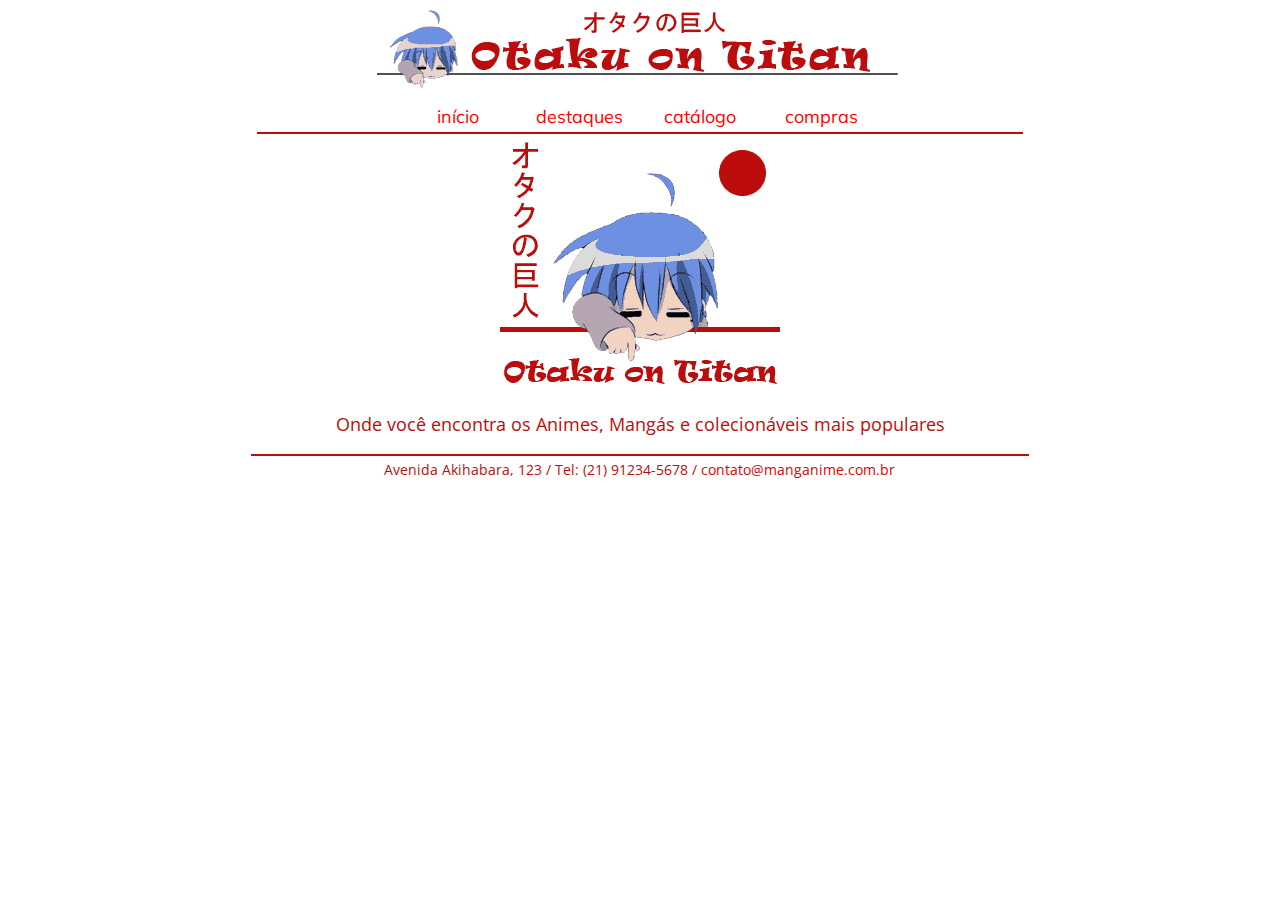
<file: index.html>
<!DOCTYPE html>
<html>
	<head>
		<title>
			Otaku on Titan
		</title>
		<link href='https://fonts.googleapis.com/css?family=Open Sans' rel='stylesheet'>
		<link href='https://fonts.googleapis.com/css?family=Muli' rel='stylesheet'>
		<link rel="stylesheet" type="text/css" href="style.css">
	</head>
	<body>		
		<header class="imgLogo">
			<img src="OtakuOnTitan_topo.png">
		</header>
	
		<nav class="menu">
			<a class="botao" href="index.html" target="_blank">in&iacute;cio</a>
			<a class="botao" href="destaques.html" target="_blank">destaques</a>
			<a class="botao" href="catalogo.html" target="_blank">cat&aacute;logo</a>
			<a class="botao" href="compras.html" target="_blank">compras</a>
		</nav>
		
		<section class="apres">
			<header>
				<img src="OtakuOnTitan.png">
			</header>
			<p> Onde voc&ecirc; encontra os Animes, Mang&aacute;s e colecion&aacute;veis mais populares </p>
		</section>

		<footer class="ender">
			Avenida Akihabara, 123 / Tel: (21) 91234-5678 / <a href="contato@manganime.com.br" target="_blank"> contato@manganime.com.br </a>
		</footer>
		
		
	</body>
</html>
</file>
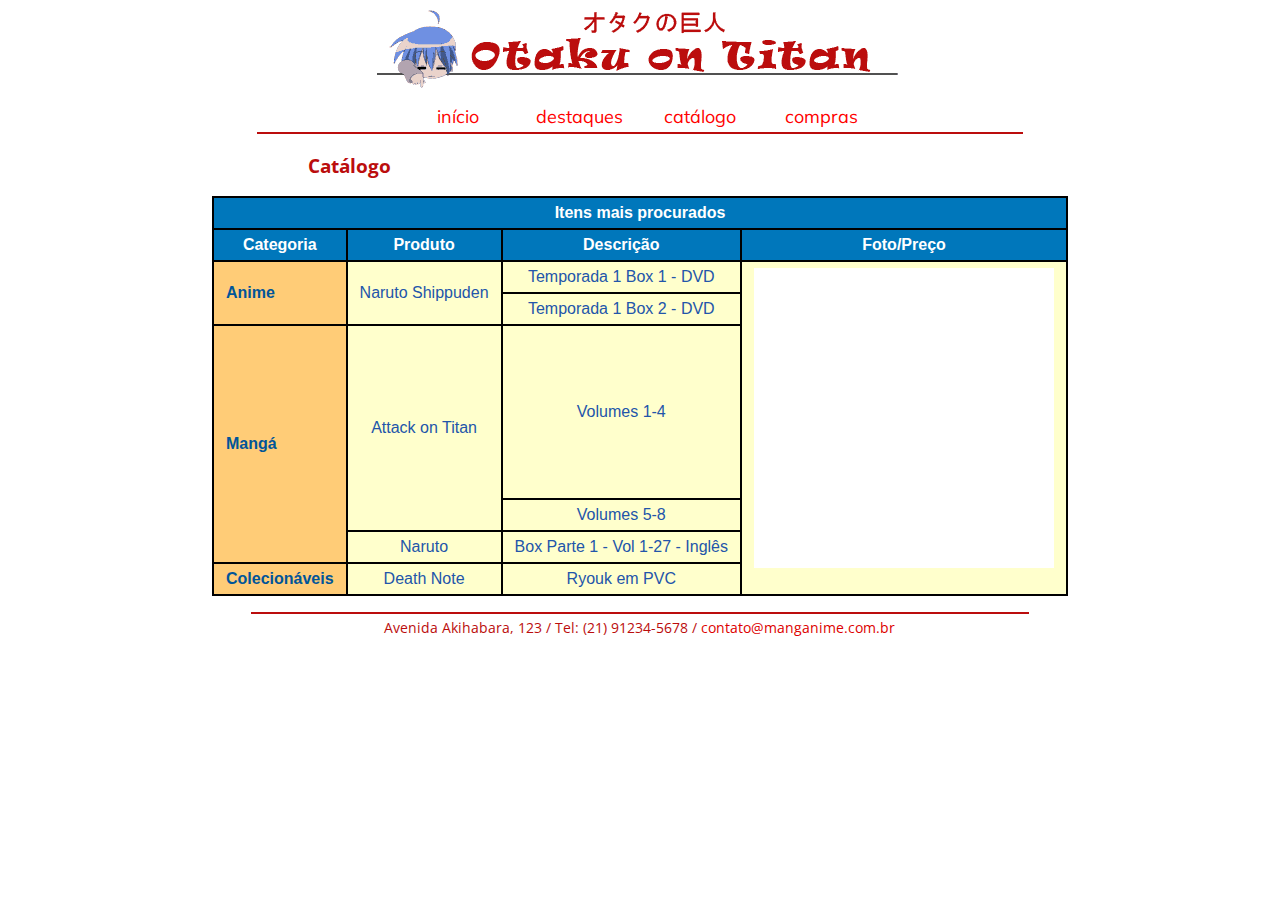
<file: catalogo.html>
<!DOCTYPE html>
<html>
	<head>
		<title>
			Otaku on Titan - Catálogo
		</title>
		<link href='https://fonts.googleapis.com/css?family=Open Sans' rel='stylesheet'>
		<link href='https://fonts.googleapis.com/css?family=Muli' rel='stylesheet'>
		<link rel="stylesheet" type="text/css" href="style.css">
	</head>
	<body>	
	<header class="imgLogo">
			<img src="OtakuOnTitan_topo.png">
		</header>
	
		<nav class="menu">
			<a class="botao" href="index.html" target="_blank">início</a>
			<a class="botao" href="destaques.html" target="_blank">destaques</a>
			<a class="botao" href="catalogo.html" target="_blank">catálogo</a>
			<a class="botao" href="compras.html" target="_blank">compras</a>
		</nav>
		
		<section>
		
		<script language="javascript">
			var ship_b1 = ["NarShipB1T01A300.jpg", "Preço: R$60,00"]
			var ship_b2 = ["NarShipB2T01A300.jpg", "Preço: R$60,00"]
			var titan_14 = ["AOT1-4A300.jpg", "Preço: R$130,00"]
			var titan_58 = ["AOT5-8A300.jpg", "Preço: R$130,00"]
			var naru_b1 = ["NarutoBoxPart1A300.jpg", "Preço: R$600,00"]
			var dn_pvc = ["RyukFigA300.jpg", "Preço: R$250,00"]
		</script>
		
			<h3 class="catal"><p>Catálogo</h3></p>
			<table align="center" class="tabInfo">
				<tr><th colspan="4" class="linTH">Itens mais procurados</th></tr>
				<tr>
					<th class="linTH">Categoria</td>
					<th class="linTH">Produto</td>
					<th class="linTH">Descrição</td>
					<th class="linTH">Foto/Preço</td>
				</tr>
				<tr>
					<th class="colTH" rowspan="3">Anime</th>
						<td rowspan="2">Naruto Shippuden</td>
						<td><a onclick="document.getElementById('ImageChange').src=ship_b1[0]; document.getElementById('PriceChange').innerHTML=ship_b1[1]">Temporada 1 Box 1 - DVD</a></td>
						<td rowspan="9"><img id="ImageChange" class="imgVazio" src="vazio.jpg"> 
						<p id="PriceChange"></p>
						</td>
					<tr>
						<td><a onclick="document.getElementById('ImageChange').src=ship_b2[0];document.getElementById('PriceChange').innerHTML=ship_b2[1]">Temporada 1 Box 2 - DVD</a></td>
					</tr>
				<tr></tr>
				<tr>
					<th class="colTH" rowspan="5">Mangá</th>
						<td rowspan="2">Attack on Titan</td>
						<td><a onclick="document.getElementById('ImageChange').src=titan_14[0];document.getElementById('PriceChange').innerHTML=titan_14[1]">Volumes 1-4</a></td>
					<tr>
						<td><a onclick="document.getElementById('ImageChange').src=titan_58[0];document.getElementById('PriceChange').innerHTML=titan_58[1]">Volumes 5-8</a></td>
					</tr>
					<tr>
						<td>Naruto</td>
						<td><a onclick="document.getElementById('ImageChange').src=naru_b1[0];document.getElementById('PriceChange').innerHTML=naru_b1[1]">Box Parte 1 - Vol 1-27 - Inglês</a></td>
					</tr>
					<tr></tr>
				</tr>
				<tr></tr>
				<tr>
					<th class="colTH" rowspan="2">Colecionáveis</th>
						<td>Death Note</td>
						<td><a onclick="document.getElementById('ImageChange').src=dn_pvc[0];document.getElementById('PriceChange').innerHTML=dn_pvc[1]">Ryouk em PVC</a></td>
				</tr>
			</table>
		<p></p>
		</section>

		<footer class="ender">
			Avenida Akihabara, 123 / Tel: (21) 91234-5678 / <a href="contato@manganime.com.br" target="_blank"> contato@manganime.com.br </a>
		</footer>
		
	</body>
</html>
</file>
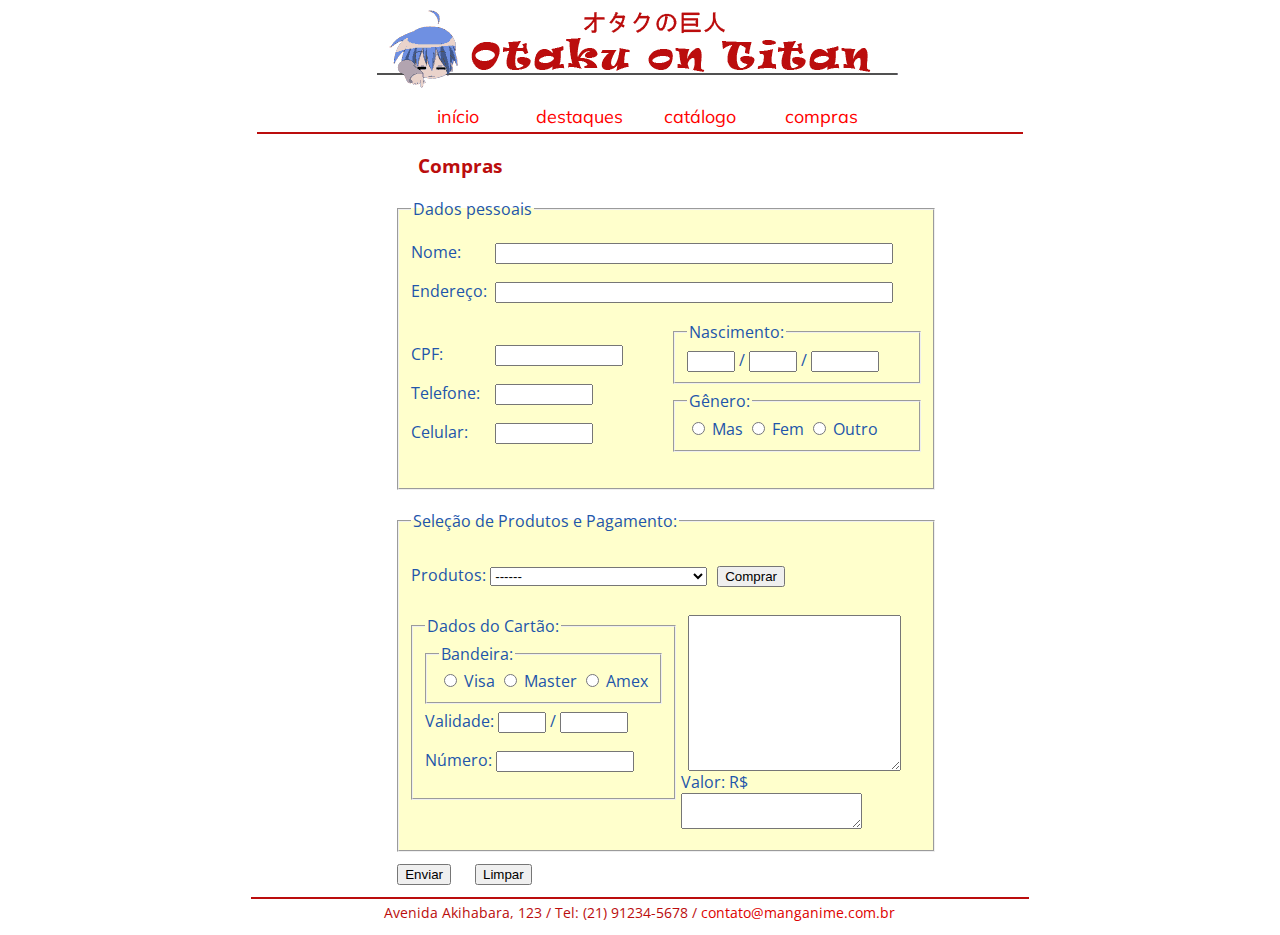
<file: compras.html>
<!DOCTYPE html>
<html>
	<head>
		<title>
			Otaku on Titan - Compras
		</title>
		<link href='https://fonts.googleapis.com/css?family=Open Sans' rel='stylesheet'>
		<link href='https://fonts.googleapis.com/css?family=Muli' rel='stylesheet'>
		<link rel="stylesheet" type="text/css" href="style.css">
	</head>
	<body>	
	<header class="imgLogo">
			<img src="OtakuOnTitan_topo.png">
		</header>
	
		<nav class="menu">
			<a class="botao" href="otakuontitanhtml5.html" target="_blank">in&iacute;cio</a>
			<a class="botao" href="destaques.html" target="_blank">destaques</a>
			<a class="botao" href="catalogo.html" target="_blank">cat&aacute;logo</a>
			<a class="botao" href="compras.html" target="_blank">compras</a>
		</nav>
		
		<section>
		
		<script language="javascript">
		
			function calculaDV(num) { 
					var resto = 0, soma = 0; for (i = 2; i < 11; i++)
					{ soma = soma + ((num % 10) * i); num = parseInt(num / 10); } 
					resto = (soma % 11); 
					return (resto > 1) ? (11 - resto) : 0; 
				}
				
			function FuncaoCPF() {
				var cpf = document.getElementById("idcpf").value;
				 
				if(cpf.length != 11) alert("CPF tem de ter 11 dígitos!");
				if(isNaN(cpf)) alert("CPF só pode ter dígitos, caracter inválido!");
				
				primeiro_digito = calculaDV(cpf);
				segundo_digito = calculaDV(cpf * 10 + primeiro_digito);
				
				dig = cpf.split('')
				
				if(parseInt(dig[0]) != primeiro_digito || parseInt(dig[1]) != segundo_digito) alert("Dígitos verificadores inválidos!");
				
			}
		</script>
		
		
			<h3 class="comp"><p>Compras</h3></p>
			<form method="POST">
				<fieldset class="fsDados"><legend>Dados pessoais</legend>
					<p></p>
					<div class="divLinha">
						<label class="colPri" for="idname">Nome:</label>
						<input class="inpGrande" id="idname" type="text" name="txtname" required />
					<p>
						<label class="colPri" for="idend">Endereço:</label>
						<input class="inpGrande" id="idend" type="text" name="txtend" required /></p>
					</div>
					<div class="meiaLinEsq">
					<p>
						<label class="colPri" for="idcpf">CPF:</label>
						<input class="inpMedio" id="idcpf" type="text" name="txtcpf" onchange="FuncaoCPF()" required /></p>
					<p>
						<label class="colPri" for="idtel">Telefone:</label>
						<input class="inpTelef" id="idtel" type="tel" name="tel" pattern="([0-9]{2})[0-9]{4}-[0-9]{4}" required /></p>
					<p>
						<label class="colPri" for="idcel">Celular:</label>
						<input class="inpTelef" id="idcel" type="tel" name="cel" pattern="([0-9]{2})[0-9]{5}-[0-9]{4}" required /></p>
					</div>
						<div class="meiaLinDir">
						<fieldset class="fsDir"><legend>Nascimento:</legend>
								<input class="numDD" id="iddia" type="number" name="data" required />
								/
								<input class="numDD" id="idmes" type="number" name="data" required />
								/
								<input class="numQD" id="idano" type="number" name="data" required />
						</fieldset>
						<fieldset class="fsDir"><legend>Gênero:</legend>
								<input id="idmas" type="radio" name="gender" required />
								<label for="idmas">Mas</label>
								<input id="idfem" type="radio" name="gender" required />
								<label for="idfem">Fem</label>
								<input id="idoutro" type="radio" name="gender" required />
								<label for="idoutro">Outro</label>
						</fieldset>
					</dir>
				</fieldset>
				<fieldset class="fsDados"><legend>Seleção de Produtos e Pagamento:</legend>
					<div class="divLinha">
						<p>	
						Produtos:
												
						<script language="javascript">
						var soma = 0;
						var prod_list = '';
						
						function FuncaoComprar() {
							var a = document.getElementById("idprod");
							var b = a.options[a.selectedIndex].text;
							
							prod_list = prod_list.concat(b,'\n');
							
							soma = soma + parseInt(a.value)
							
							if(parseInt(a)==0) {
								alert("Nenhum produto selecionado!");}
							else {
								document.getElementById("idvalor").innerHTML = soma+",00";
								document.getElementById("prodsel").innerHTML = prod_list; }
							
						}
						</script>
						
						<select id="idprod">
						<option value="0"> ------ </option>
							<optgroup label="Anime">
								<option value="85,00" name="test">Death Note - DVD - Completo</option>
								<option value="60,00">Naruto Shippuden T01 Box 01</option>  
								<option value="60,00">Naruto Shippuden T01 Box 02</option>
							</optgroup>
							<optgroup label="Mangá">
								<option value="1000,00">Naruto Gold - 55 Vol.</option>     
								<option value="130,00">Attack on Titan - Vol 1-4</option>     
								<option value="130,00">Attack on Titan - Vol 5-8</option>
								<option value="600,00">Naruto Box P01 Vol 1-27</option>
							</optgroup>
							<optgroup label="Action Figure">
								<option value="210,00">Naruto Shippuden - PVC</option>     
								<option value="250,00">Ryuk - Death Note - PVC</option>     
							</optgroup>
						<input class="botoes" type="button" onclick="FuncaoComprar()" value="Comprar"></p>
						
					<fieldset class="fsEsq"><legend>Dados do Cartão:</legend>
						<fieldset class="fsEsq"><legend>Bandeira:</legend>
								<input id="idvisa" type="radio" name="cartao" required />
								<label for="idvisa">Visa</label>
								<input id="idmaster" type="radio" name="cartao" required />
								<label for="idmaster">Master</label>
								<input id="idamex" type="radio" name="cartao" required />
								<label for="idamex">Amex</label>
						</fieldset>
							<p>
							<label for="val">Validade:</label>
							<input class="numDD" id="idval" type="number" name="val" required />
							/
							<input class="numQD" id="idano" type="number" name="val" required /></p>
							<p>
							<label for="cardnum">Número:</label>
							<input class="inpNCC" id="idcardnum" type="text" size="16" name="cardnum" required /></p>			
					</fieldset>
					
					<div class="meiaLinDir">
						<textarea class="elemDir" id="prodsel" name="prodsel" rows="10" cols="24" readonly></textarea>
						<label class="colPri" for="idvalor">Valor: R$</label>
						<textarea class="inpvalor" id="idvalor" name="valor" readonly></textarea>
					</div>
					
				</fieldset>
					<input class="botoes" type="button" onclick="alert('Enviado!')" value="Enviar">
					<input class="botoes" type="reset" value="Limpar">					
			</form>
		</section>

		<footer class="ender">
			Avenida Akihabara, 123 / Tel: (21) 91234-5678 / <a href="contato@manganime.com.br" target="_blank"> contato@manganime.com.br </a>
		</footer>
		
	</body>
</html>
</file>
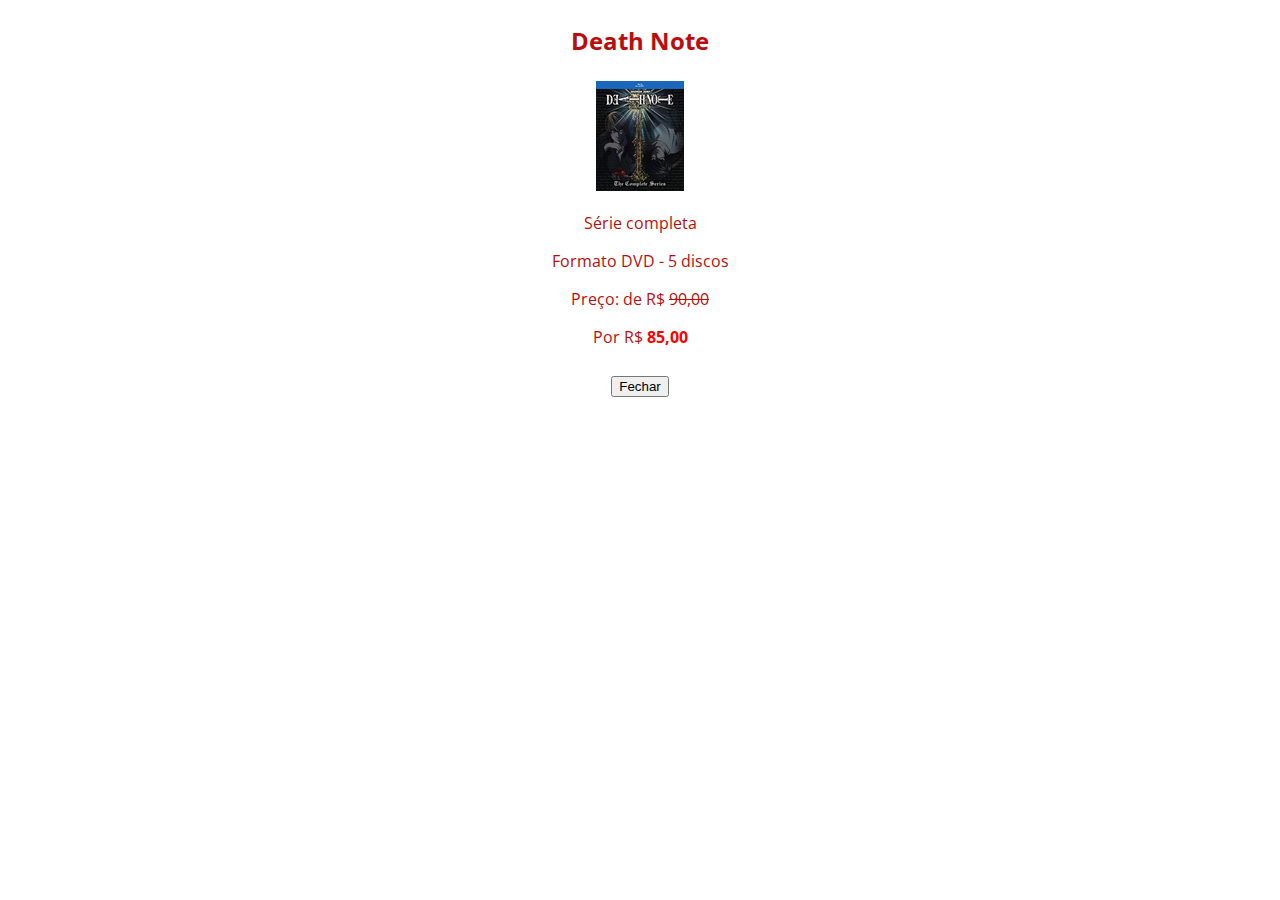
<file: deathnote.html>
<!DOCTYPE html>
<html>
	<head>
		<title>
			Death Note
		</title>
		<link href='https://fonts.googleapis.com/css?family=Open Sans' rel='stylesheet'>
		<link href='https://fonts.googleapis.com/css?family=Muli' rel='stylesheet'>
		<link rel="stylesheet" type="text/css" href="style.css">
	</head>
	<body>	 
		<header>
			<h2><p>Death Note</h2>
				<img src="DeathNoteA110.jpg">
				<p> Série completa</p>
				<p> Formato DVD - 5 discos</p>
				<p> Preço: de R$ <span class="precoVelho">90,00</span></p> 
				<p> Por R$ <span class="preco">85,00</span></p>
				<p><input class="botoes" type="button" onclick="self.close()" value="Fechar"></p>
		</header>
	</body>
</html>
</file>
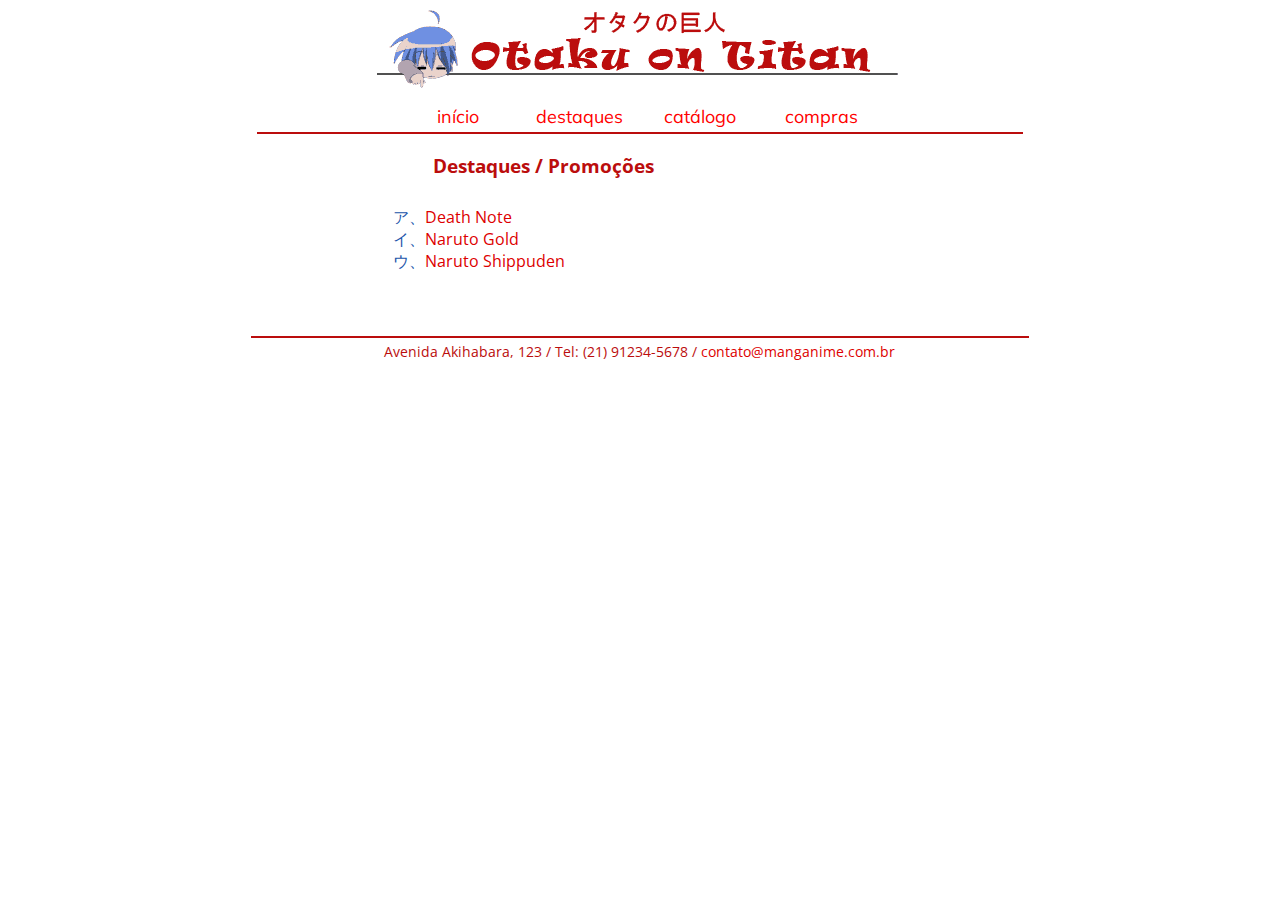
<file: destaques.html>
<!DOCTYPE html>
<html>
	<head>
		<title>
			Otaku on Titan - Destaques
		</title>
		<link href='https://fonts.googleapis.com/css?family=Open Sans' rel='stylesheet'>
		<link href='https://fonts.googleapis.com/css?family=Muli' rel='stylesheet'>
		<link rel="stylesheet" type="text/css" href="style.css">
	</head>
	<body>	
	<header class="imgLogo">
			<img src="OtakuOnTitan_topo.png">
		</header>
	
		<nav class="menu">
			<a class="botao" href="index.html" target="_blank">início</a>
			<a class="botao" href="destaques.html" target="_blank">destaques</a>
			<a class="botao" href="catalogo.html" target="_blank">catálogo</a>
			<a class="botao" href="compras.html" target="_blank">compras</a>
		</nav>
		
		<section>
			<h3 class="destaq"><p>Destaques / Promoções</p></h3>
				<ul class="itemDestaq">
					<li class="lisDestaq"><a href="deathnote.html" target="_blank">Death Note</a></li>
					<li class="lisDestaq"><a href="narutogold.html" target="_blank">Naruto Gold</a></li>
					<li class="lisDestaq"><a href="narutoship.html" target="_blank">Naruto Shippuden</a></li>
				</ul>
		</section>
		<footer class="ender">
			Avenida Akihabara, 123 / Tel: (21) 91234-5678 / <a href="contato@manganime.com.br" target="_blank"> contato@manganime.com.br </a>
		</footer>
		
	</body>
</html>
</file>
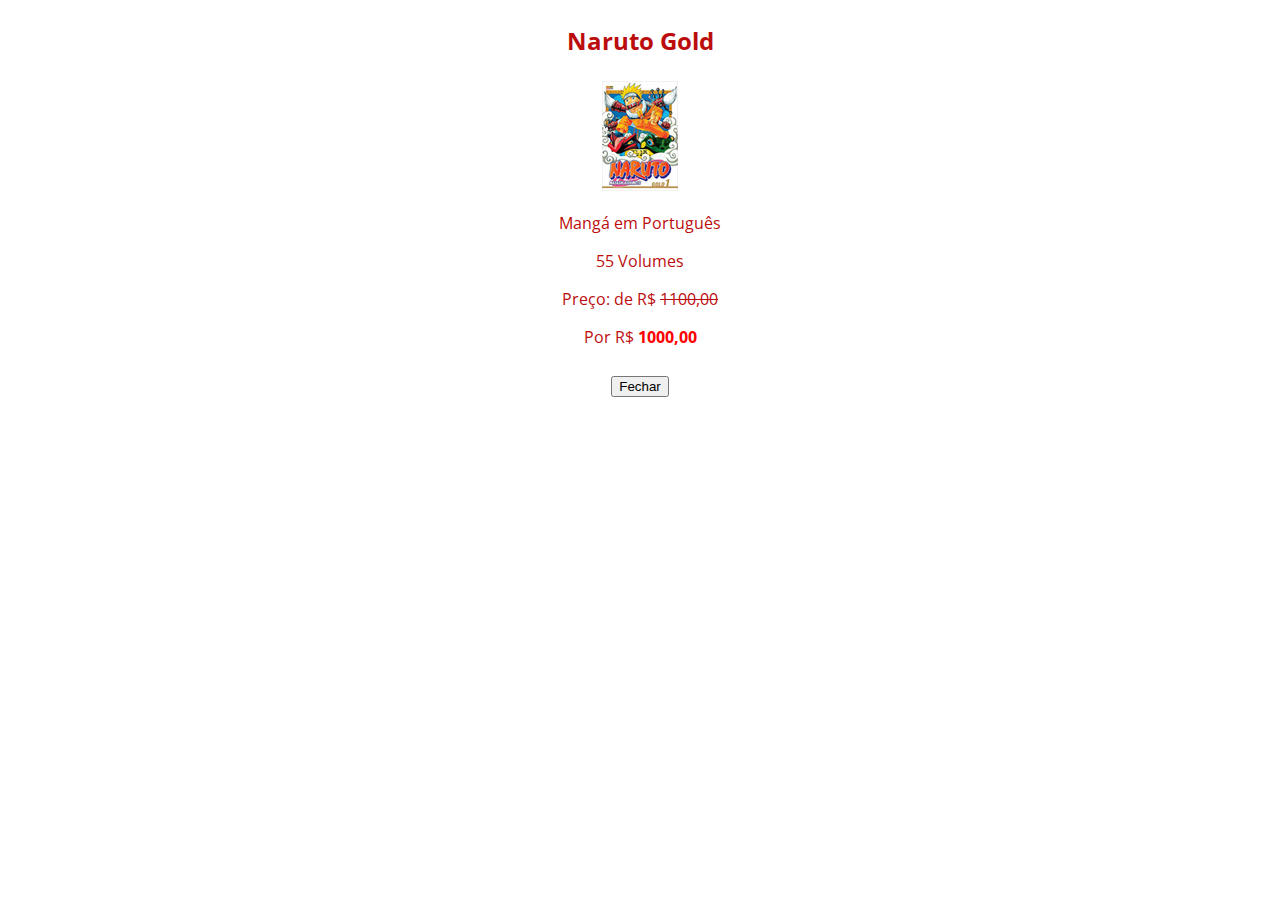
<file: narutogold.html>
<!DOCTYPE html>
<html>
	<head>
		<title>
			Naruto Gold
		</title>
		<link href='https://fonts.googleapis.com/css?family=Open Sans' rel='stylesheet'>
		<link href='https://fonts.googleapis.com/css?family=Muli' rel='stylesheet'>
		<link rel="stylesheet" type="text/css" href="style.css">
	</head>
	<body>	 
		<header>
			<h2><p>Naruto Gold</h2>
				<img src="NarutoGoldA110.jpg">
				<p> Mangá em Português</p>
				<p>55 Volumes</p>
				<p> Preço: de R$ <span class="precoVelho">1100,00</span></p> 
				<p> Por R$ <span class="preco">1000,00</span></p>
				<p><input class="botoes" type="button" onclick="self.close()" value="Fechar"></p>
		</header>
	</body>
</html>
</file>
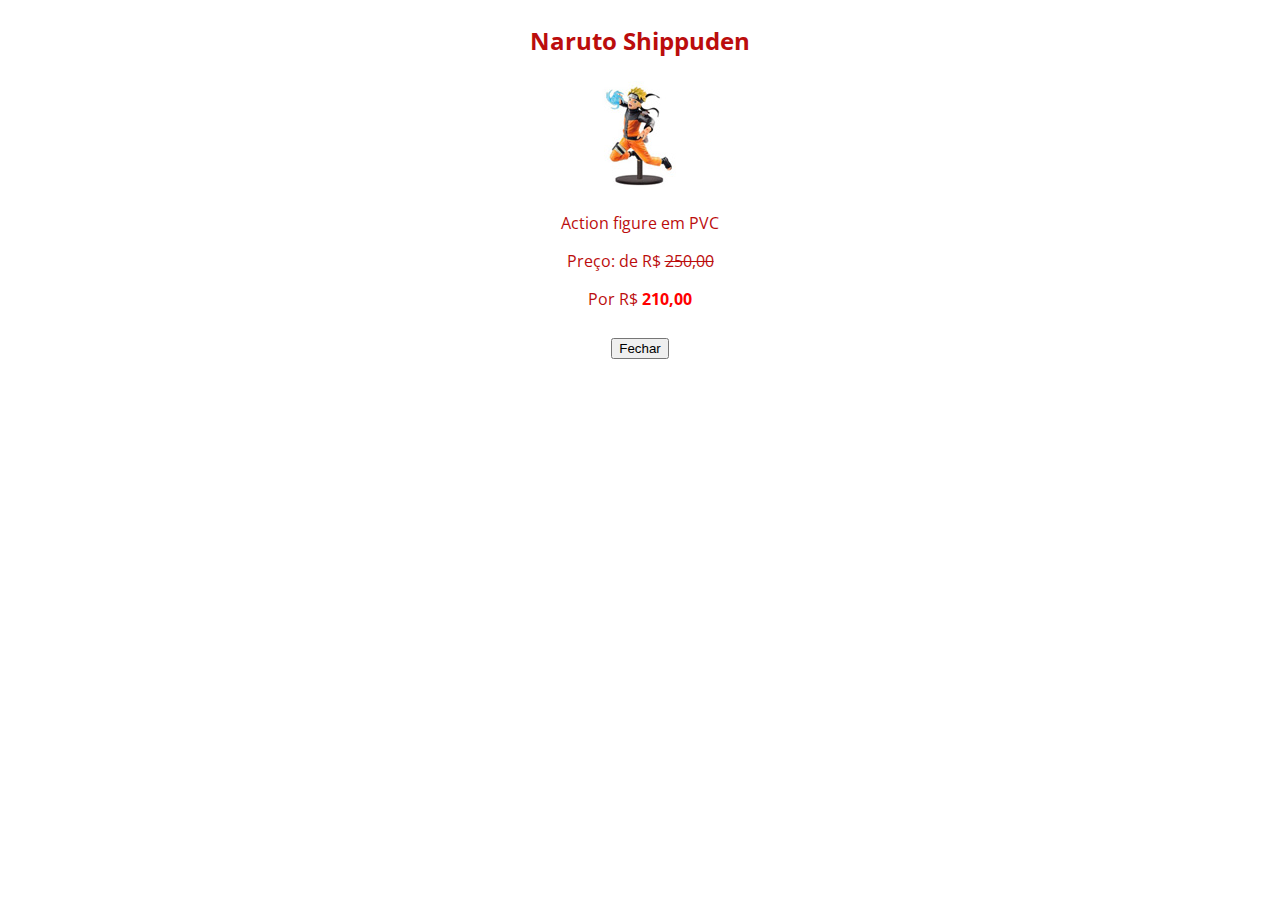
<file: narutoship.html>
<!DOCTYPE html>
<html>
	<head>
		<title>
			Naruto Shippuden
		</title>
		<link href='https://fonts.googleapis.com/css?family=Open Sans' rel='stylesheet'>
		<link href='https://fonts.googleapis.com/css?family=Muli' rel='stylesheet'>
		<link rel="stylesheet" type="text/css" href="style.css">
	</head>
	<body>	 
		<header>
			<h2><p>Naruto Shippuden</h2>
				<img src="NarutoFigA110.jpg">
				<p> Action figure em PVC</p>
				<p> Preço: de R$ <span class="precoVelho">250,00</span></p> 
				<p> Por R$ <span class="preco">210,00</span></p>
				<p><input class="botoes" type="button" onclick="self.close()" value="Fechar"></p>
		</header>
	</body>
</html>
</file>
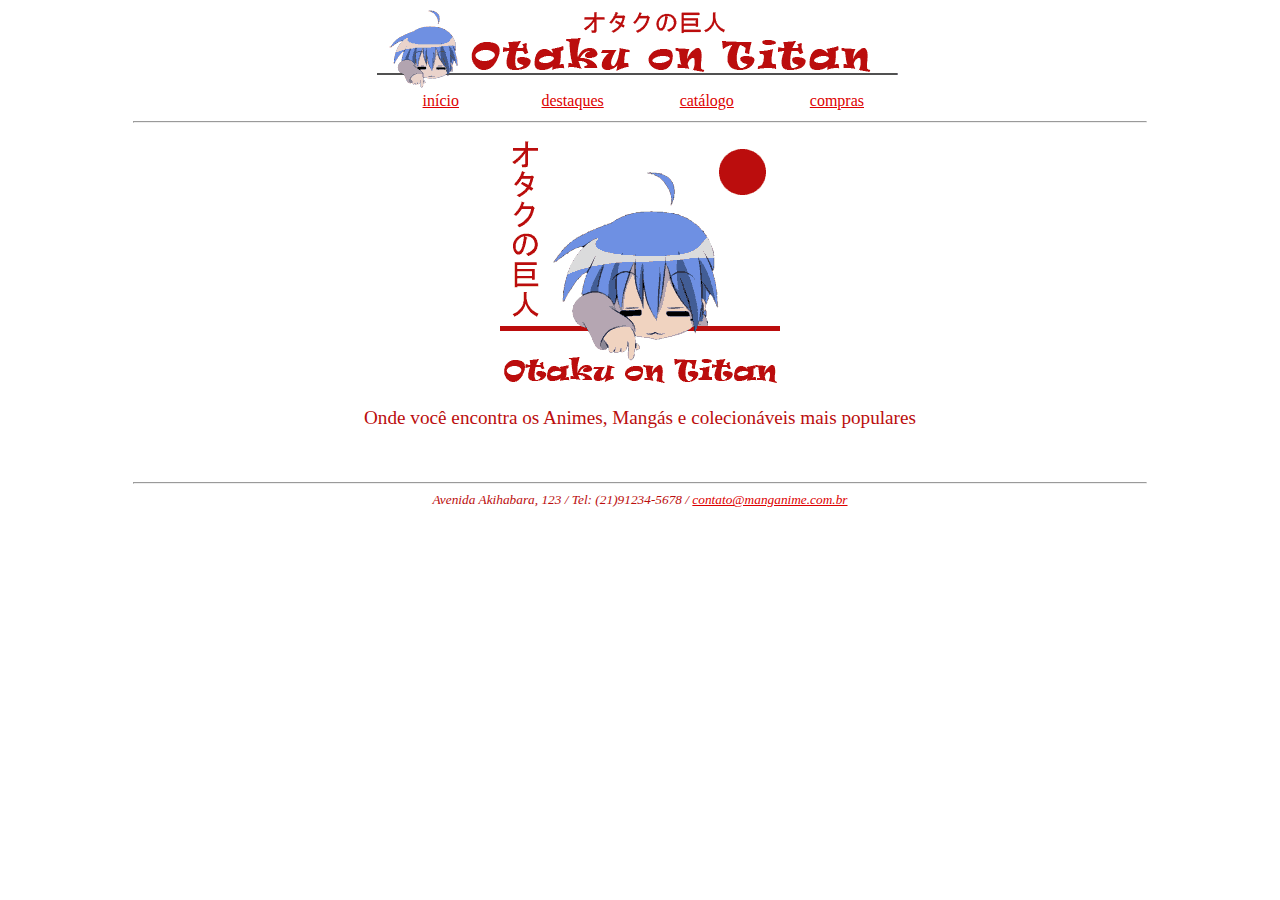
<file: otakuontitanhtml4.html>
<html>
	<head>
		<title>
			Otaku on Titan
		</title>
	</head>
	<body style="font-family:tahoma" text="#BB0D0D" link="#DD0000" vlink="#CC0000" bgcolor="#FFFFFF">
		<table align="center" frame="void" border="0" height="25" width="40%">
			<caption align="center">
				<img src="OtakuOnTitan_topo.png">
			</caption>
			<tr> 
				<td width="10%" align="center"> <a href="otakuontitanhtml4.html" target="_blank"> in&iacute;cio </a></td>
				<td width="10%" align="center"> <a href="destaques.html" target="_blank"> destaques </a></td>
				<td width="10%" align="center"> <a href="catalogo.html" target="_blank"> cat&aacute;logo </a></td>
				<td width="10%" align="center"> <a href="compras.html" target="_blank"> compras </a></td>
			</tr>
		</table>
		<hr width="80%">
		<table align="center" frame="void" border="0" height="20%" width="80%">
			<tr>
				<td align="center" valign="middle">
					<img src="OtakuOnTitan.png" align="center">
					<big><p> Onde voc&ecirc; encontra os Animes, Mang&aacute;s e colecion&aacute;veis mais populares </p></big>
				</td>
			</tr>
			<tr>
				<td height="40"></td>
			</tr>
		</table>
		<hr width="80%">
		<address align="center" >
			<small> Avenida Akihabara, 123 / Tel: (21)91234-5678 / <a href="contato@manganime.com.br"> contato@manganime.com.br </a></small>
		</address>
	</body>
</html>
</file>
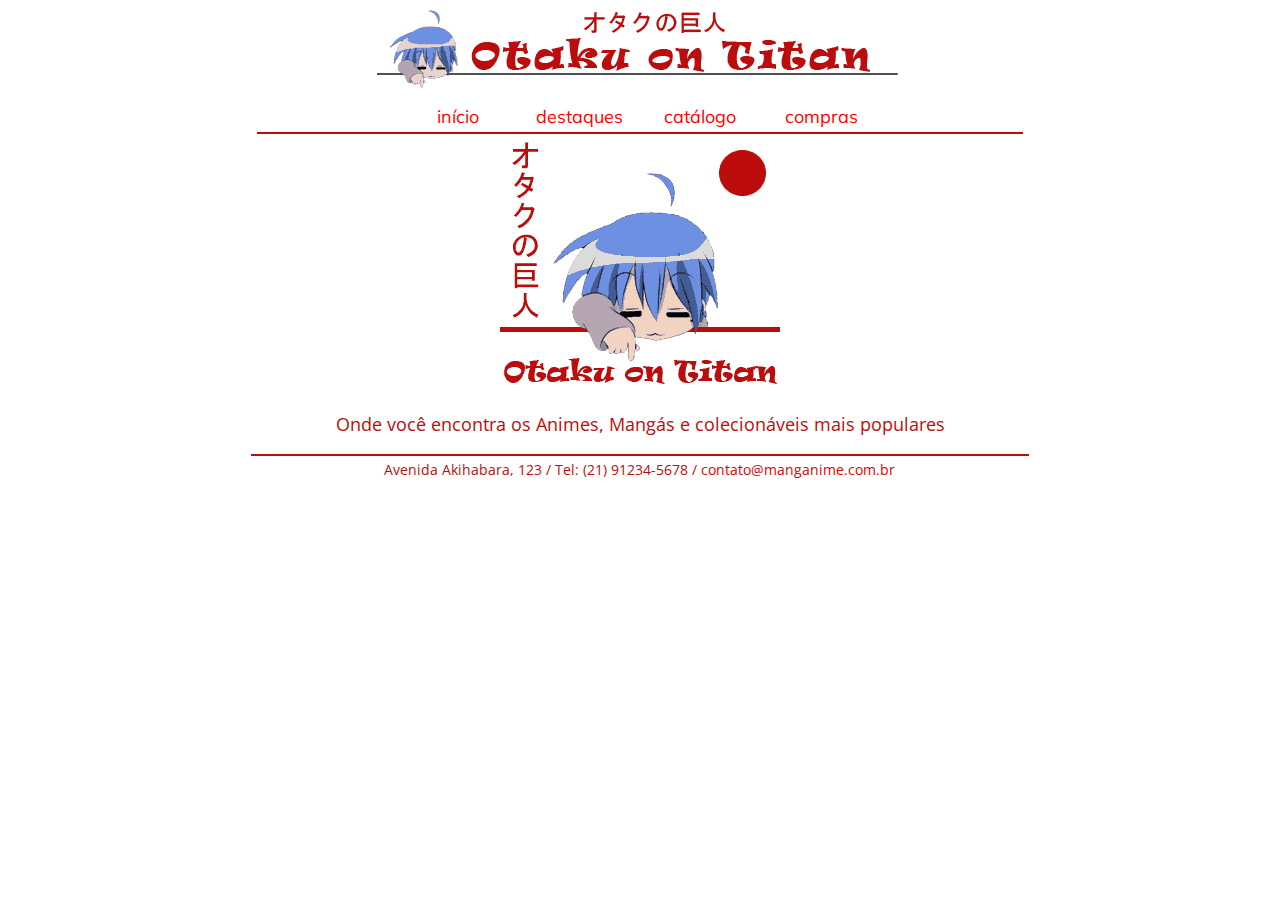
<file: otakuontitanhtml5.html>
<!DOCTYPE html>
<html>
	<head>
		<title>
			Otaku on Titan
		</title>
		<link href='https://fonts.googleapis.com/css?family=Open Sans' rel='stylesheet'>
		<link href='https://fonts.googleapis.com/css?family=Muli' rel='stylesheet'>
		<link rel="stylesheet" type="text/css" href="style.css">
	</head>
	<body>		
		<header class="imgLogo">
			<img src="OtakuOnTitan_topo.png">
		</header>
	
		<nav class="menu">
			<a class="botao" href="otakuontitanhtml5.html" target="_blank">in&iacute;cio</a>
			<a class="botao" href="destaques.html" target="_blank">destaques</a>
			<a class="botao" href="catalogo.html" target="_blank">cat&aacute;logo</a>
			<a class="botao" href="compras.html" target="_blank">compras</a>
		</nav>
		
		<section class="apres">
			<header>
				<img src="OtakuOnTitan.png">
			</header>
			<p> Onde voc&ecirc; encontra os Animes, Mang&aacute;s e colecion&aacute;veis mais populares </p>
		</section>

		<footer class="ender">
			Avenida Akihabara, 123 / Tel: (21) 91234-5678 / <a href="contato@manganime.com.br" target="_blank"> contato@manganime.com.br </a>
		</footer>
		
		
	</body>
</html>
</file>
<file: style.css>
/* Questão 2 */
	
	header {
		display: block; padding: 0px; margin: 0px; text-align: center;
	}
	body {
		font-family: 'Open Sans', Sans-serif; font-size: 16px; background-color:#FFFFFF; color:#BB0D0D;
	}
	nav {
		display: block; font-family: 'Muli', Sans-serif; font-size: 18px; padding: 4px; border-bottom: 2px solid #BB0D0D; margin: 2px; text-align: center; width: 60%; 
	}
	nav.menu {
		margin: 1px auto; text-align: center;
	}
	a.botao {
		display:inline-block; margin: 0px 4px; padding: 0px 4px; width: 100px;
	}
	nav a:link{color: #FF0000; text-decoration:none;}
	nav a:hover {color: #FF0000; text-decoration: underline;}
	nav a:visited {color: #EE0000; text-decoration: none;}
	section {
		display: block; margin: auto; 
	}	
	footer {
		clear: both; 
	}
	.ender {
		font-size: 14px; text-align: center; border-top: 2px solid #BB0D0D; padding: 10px; width: 60%; line-height: 60%; margin:auto;
	}
	.imgLogo {
		margin-bottom: 4px; padding-bottom: 4px; text-align:center;
	}
	.apres {
		font-size: 18px; text-align: center;
	}
	a:link {color:#DD0000; text-decoration: none}
	a:visited{color:#CC0000; text-decoration: none}
	a:hover {color: #DD0000; text-decoration: underline;}
	h3.destaq {
	margin: auto 425px;}
	h3.catal {
	margin: auto 300px;}
	h3.comp {
	margin: auto 410px;}
	
	/* Questão 3 */
	
	.lisDestaq {
		color: #2255AA; list-style-type: katakana; 
	}
	.itemDestaq {
		padding: 10px; width: 430px; height: 120px; margin: auto;
	}
	.itemDesProd {
		list-style-type: square;
	}
	.imgDestaq {
		float: right; 
	}
	.precoVelho {
		text-decoration-line: line-through;
	}
	.preco {
		color: #FF0000; font-weight: bold;
	}
	
	/* Questão 4 */
	
	.tabInfo {
		border-collapse:collapse; background-color: #FFFFCC; color: #2255AA; margin-top: 6px; font-family: 'Arial', Sans-serif; text-align:center; 
	}
	.tabInfo .linTH {
		color:#FFFFFF; background-color:#0077BB; vertical-align: middle; text-align: center;
	}
	.tabInfo .colTH {
		color:#005599; background-color:#FFCC77; text-align:left; font-weight: bold;
	}
	.tabInfo .preco {
			color:#CC0000; font-weight: bold; vertical-align: middle;
	}	
	.tabInfo td, .tabInfo th { 
		border: 2px solid #000000; padding: 6px 12px 6px 12px;
	}
	
	/* Questão 5 */
	
	form { 
		margin: 0 auto; width: 40%;
	}
	
	fieldset {
		color:#2255AA; background-color:#FFFFCC; margin: 20px 10px 0px 10px; 
	}
	.fsDados {
		width:510px;
	}
	.fsEsq {
		float: left; margin:0px 0px 6px 0px;
	}
	.fsDir {
		float: right; margin:0px 0px 6px 0px; width:220px;
	}
	.meiaLinDir {
		width:220px; float: right; margin-bottom:6px;
	}
	.meiaLinEsq {
		width:220px; float: left; margin-top:6px; margin-bottom: 18px;
	}
	.divLinha {
		width:490px; margin-bottom: 18px;
	}
	.colPri {
		float: left; display:block; width: 84px;
	}
	.elemDir {
		float: right; display:block;
	}
	.botoes {
		text-align: left; margin:12px 10px 12px 10px;
	}
	.inpGrande {
		width:390px;
	}
	.inpMedio {
		width:120px;
	}
	.inpTelef {
		width:90px;
	}
	.numDD {
		width:40px;
	}
	.numQD {
		width:60px;
	}
	.inpNCC {
		width:130px;
	}
</file>
